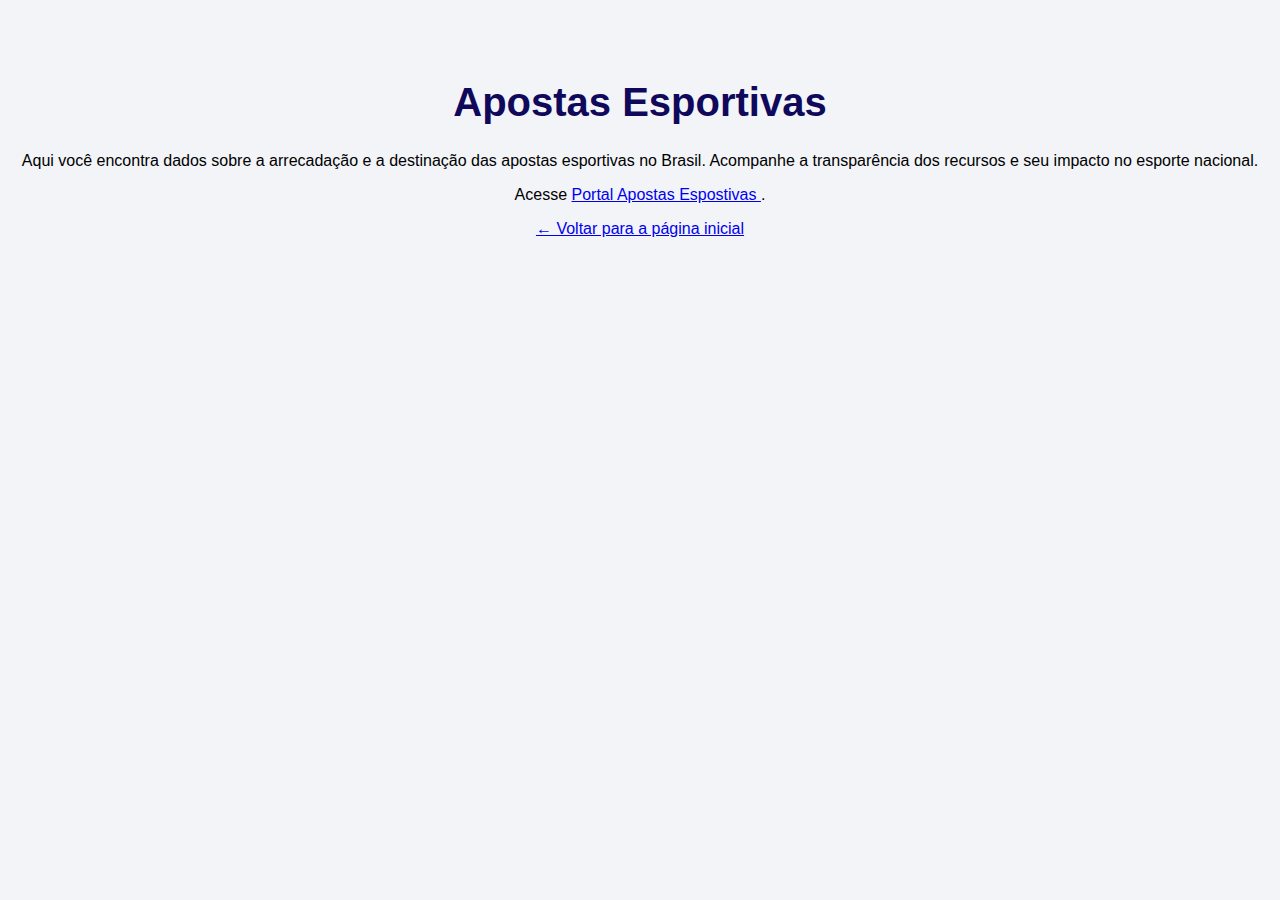
<file: apostas_esportivas.html>
<!DOCTYPE html>
<html lang="pt-br">
<head>
  <meta charset="UTF-8">
  <title>Apostas Esportivas - MEsp</title>
  <link rel="stylesheet" href="style.css">
</head>
<body>
  <h1>Apostas Esportivas</h1>
  <p>Aqui você encontra dados sobre a arrecadação e a destinação das apostas esportivas no Brasil. Acompanhe a transparência dos recursos e seu impacto no esporte nacional.</p>
  <p>
    Acesse 
    <a href="https://www.gov.br/fazenda/pt-br/composicao/orgaos/secretaria-de-premios-e-apostas/lista-de-empresas" target="_blank">
     Portal Apostas Espostivas 
    </a>.
  </p>
  <a href="index.html">← Voltar para a página inicial</a>
</body>
</html>
</file>
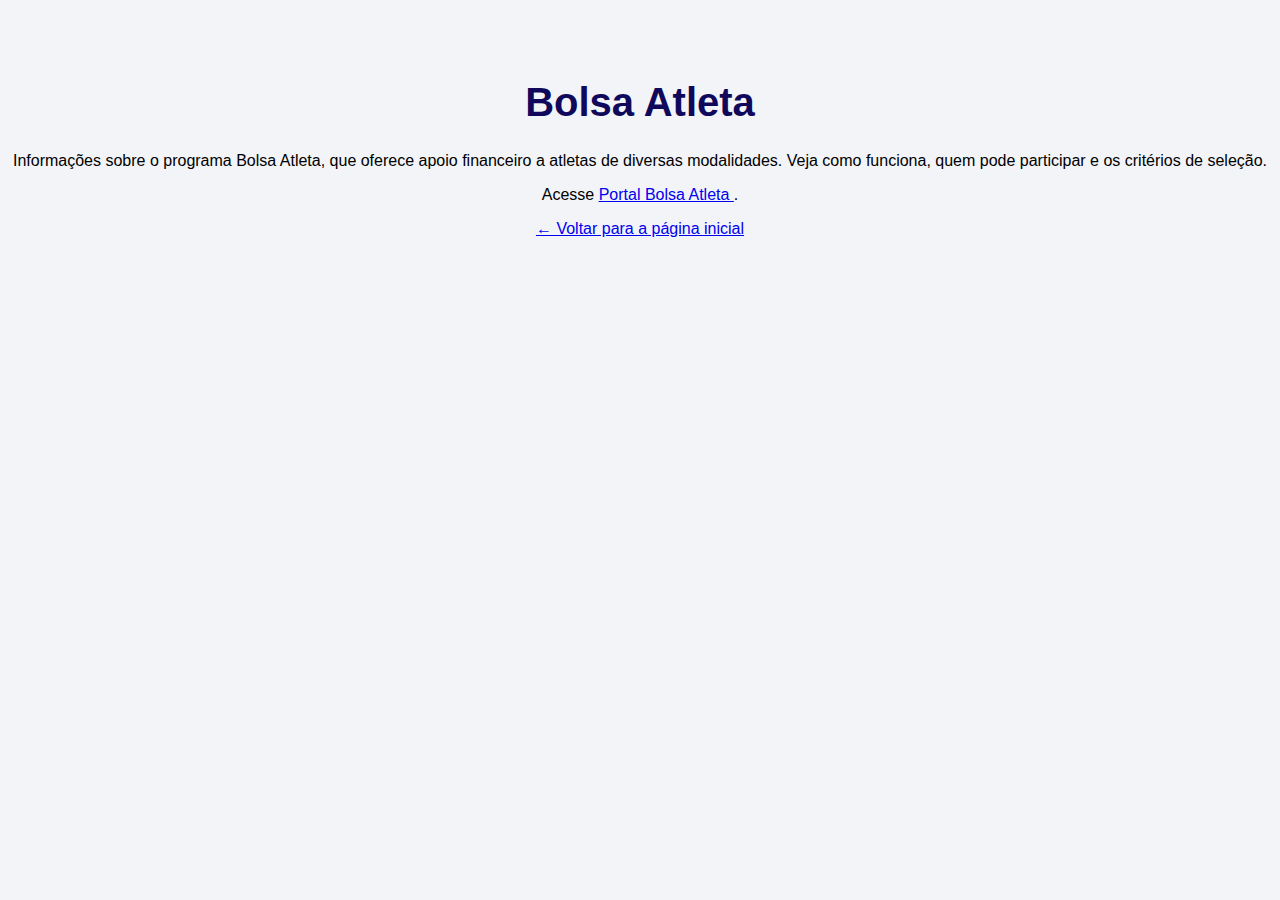
<file: bolsa_atleta.html>
<!DOCTYPE html>
<html lang="pt-br">
<head>
  <meta charset="UTF-8">
  <title>Bolsa Atleta - MEsp</title>
  <link rel="stylesheet" href="style.css">
</head>
<body>
  <h1>Bolsa Atleta</h1>
  <p>Informações sobre o programa Bolsa Atleta, que oferece apoio financeiro a atletas de diversas modalidades. Veja como funciona, quem pode participar e os critérios de seleção.</p>
  <p>
    Acesse 
    <a href="https://www.gov.br/esporte/pt-br/acoes-e-programas/ProgramaBolsaAtleta" target="_blank">
     Portal Bolsa Atleta
    </a>.
  </p>
  <a href="index.html">← Voltar para a página inicial</a>
</body>
</html>
</file>
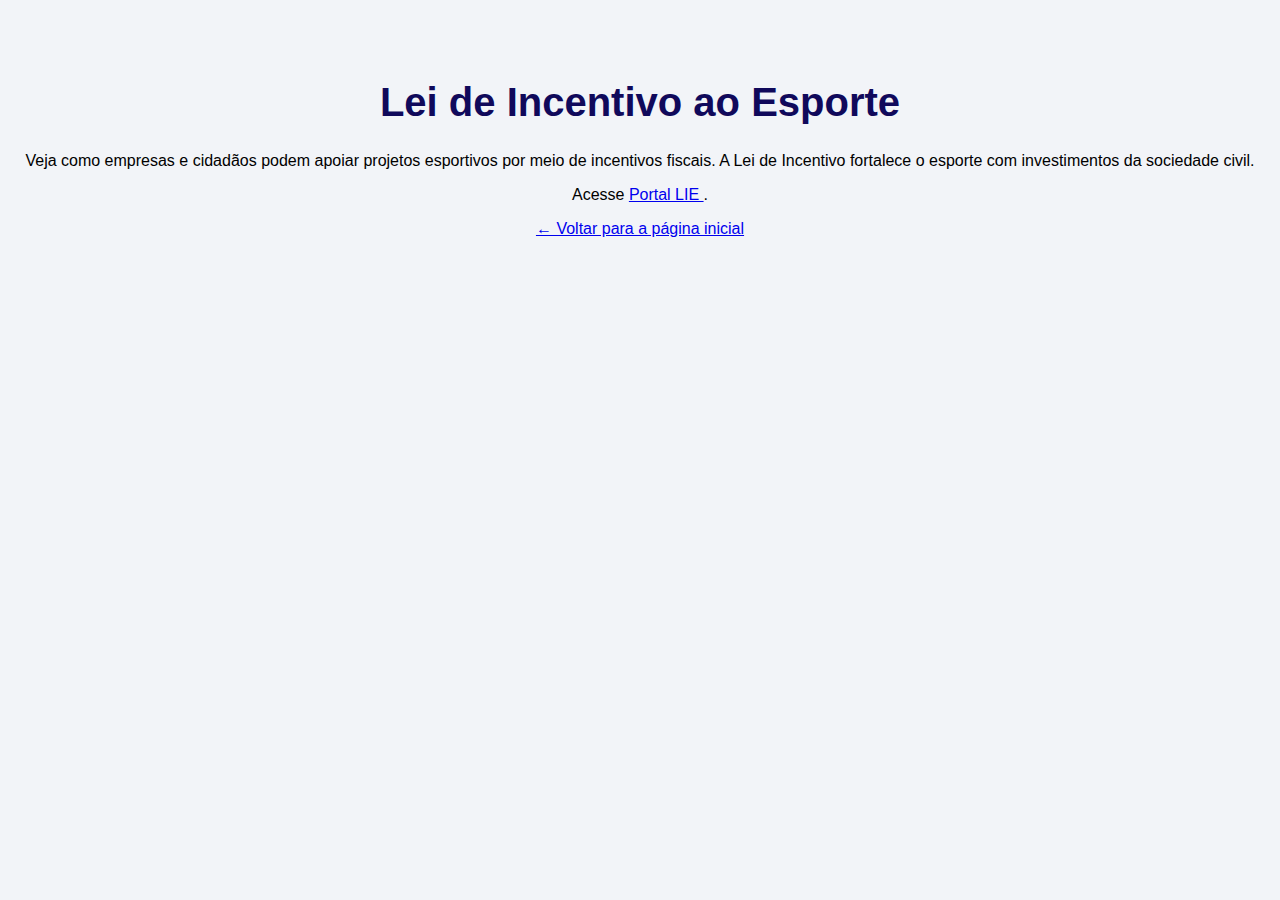
<file: lei_de_incentivo.html>
<!DOCTYPE html>
<html lang="pt-br">
<head>
  <meta charset="UTF-8">
  <title>Lei de Incentivo - MEsp</title>
  <link rel="stylesheet" href="style.css">
</head>
<body>
  <h1>Lei de Incentivo ao Esporte</h1>
  <p>Veja como empresas e cidadãos podem apoiar projetos esportivos por meio de incentivos fiscais. A Lei de Incentivo fortalece o esporte com investimentos da sociedade civil.</p>
  <p>
    Acesse 
    <a href="https://www.gov.br/esporte/pt-br/acoes-e-programas/lei-de-incentivo-ao-esporte" target="_blank">
      Portal LIE
    </a>.
  </p>
  <a href="index.html">← Voltar para a página inicial</a>
</body>
</html>
</file>
<file: style.css>
body {
  font-family: Arial, sans-serif;
  text-align: center;
  margin: 0;
  padding: 60px 0 0; /* espaço para o menu fixo */
  background-color: #f2f4f8;
}
 h1 {
    font-size: 2.5em;
    margin-top: 20px;
    color: #10095b;
    font-weight: bold; /* <--- adicione isso aqui */
    
}

h2 {
  margin-top: 40px;
  font-size: 1.9em;
  color: #1d2676;
}

/* Menu fixo */
.menu {
  position: fixed;
  top: 0;
  width: 100%;
  background-color: #0d3965;
  z-index: 1000;
  padding: 10px 0;
  box-shadow: 0 2px 5px rgba(0, 0, 0, 0.1);
}

.menu nav ul {
  display: flex;
  justify-content: center;
  list-style: none;
  margin: 0;
  padding: 0;
  gap: 40px;
}

.menu nav ul li a {
  color: rgb(202, 20, 20);
  text-decoration: none;
  font-weight: bold;
  transition: color 0.3s;
}

.menu nav ul li a:hover {
  color: #ffd700;
}

/* Banner */
.banner {
  margin: 60px auto;
  max-width: 800px;
}

.banner img {
  width: 80%;
  border-radius: 10px;
}

/* Flip cards */
.card-container {
  display: flex;
  justify-content: center;
  gap: 100px;
  flex-wrap: wrap;
  margin: 30px 0;
}

.flip-card {
  background-color: transparent;
  width: 200px;
  height: 200px;
  perspective: 1000px;
  text-decoration: none;
}

.flip-inner {
  position: relative;
  width: 100%;
  height: 100%;
  transition: transform 0.6s;
  transform-style: preserve-3d;
}

.flip-card:hover .flip-inner {
  transform: rotateY(180deg);
}

.flip-front,
.flip-back {
  position: absolute;
  width: 100%;
  height: 100%;
  backface-visibility: hidden;
  border-radius: 10px;
  padding: 20px;
  display: flex;
  flex-direction: column;
  justify-content: center;
  align-items: center;
}

.flip-front {
  background-color: rgb(229, 229, 243);
  color: #000f20;
  box-shadow: 0 2px 6px rgba(0, 0, 0, 0.1);
}

.flip-back {
  background-color: #062749;
  color: white;
  transform: rotateY(180deg);
  box-shadow: 0 2px 6px rgba(0, 0, 0, 0.2);
}

.flip-back p {
  font-size: 17px;
  text-align: center;
  padding: 20px;
}

/* Seções com fundo */
.fundo-azul {
  background-color: #100e34;
  padding: 30px 0;
  margin-top: 260px;
}

.fundo-azul h2 {
  font-size: 2.0em;
  color: #f4e6e6;
  text-align: center;
  margin-bottom: 40px;
}

/* Caixa de título */
.titulo-caixa {
  background-color: #110f56;
  color: white;
  padding: 20px 90px;
  border-radius: 20px;
  display: inline-block;
  box-shadow: 0 2px 5px rgba(0, 0, 0, 0.2);
  font-size: 28px;
}

/* Formulários (ouvidoria/fale-conosco) */
form {
  max-width: 500px;
  margin: 30px auto;
  text-align: left;
}

label {
  display: block;
  margin-top: 15px;
  font-weight: bold;
  color: #0d3965;
}

input[type="text"],
input[type="email"],
textarea {
  width: 100%;
  padding: 10px;
  margin-top: 5px;
  border-radius: 5px;
  border: 1px solid #ccc;
  box-sizing: border-box;
}

button[type="submit"] {
  margin-top: 20px;
  padding: 10px 20px;
  background-color: #0d3965;
  color: white;
  border: none;
  border-radius: 5px;
  cursor: pointer;
}

button[type="submit"]:hover {
  background-color: #1d2676;
}

/* Lista de links (acesso.html) */
ul {
  list-style-type: none;
  padding: 0;
  margin-top: 30px;
}

ul li {
  margin: 15px 0;
}

ul li a {
  text-decoration: none;
  color: #0d3965;
  font-weight: bold;
}

ul li a:hover {
  color: #113c6c;
}

/* Responsivo */
@media (max-width: 768px) {
  .flip-card {
    width: 160px;
    height: 150px;
  }

  .banner img {
    width: 90%;
  }

  .titulo-caixa {
    font-size: 20px;
    padding: 15px 40px;
  }

  h1 {
    font-size: 2em;
  }

  h2 {
    font-size: 1.5em;
  }

  .card-container {
    gap: 30px;
  }

  .fundo-azul {
    margin-top: 100px;
  }

  form {
    padding: 0 20px;
  }
}
.botao-voltar {
  margin: 50px auto;
  text-align: center;
}

.botao-voltar a {
  background-color: #0d3965;
  color: white;
  padding: 12px 25px;
  border-radius: 8px;
  text-decoration: none;
  font-weight: bold;
  transition: background-color 0.3s ease;
}

.botao-voltar a:hover {
  background-color: #092d4f;
}
.acesso-informacao {
  padding: 20px;
  text-align: center;
}

.cards-container {
  display: flex;
  flex-wrap: wrap;
  justify-content: center;
  gap: 20px;
  margin-top: 20px;
}

.card {
  background-color: #f9f9f9;
  border-radius: 12px;
  width: 250px;
  padding: 20px;
  box-shadow: 0 4px 8px rgba(0,0,0,0.1);
  transition: transform 0.2s ease;
}

.card:hover {
  transform: scale(1.05);
}

.card h3 {
  margin-top: 0;
  font-size: 18px;
}

.card p {
  font-size: 14px;
  color: #555;
}

.card a {
  display: inline-block;
  margin-top: 10px;
  padding: 8px 12px;
  background-color: #022041;
  color: white;
  text-decoration: none;
  border-radius: 5px;
}

.card a:hover {
  background-color: #0056b3;
}
</file>
